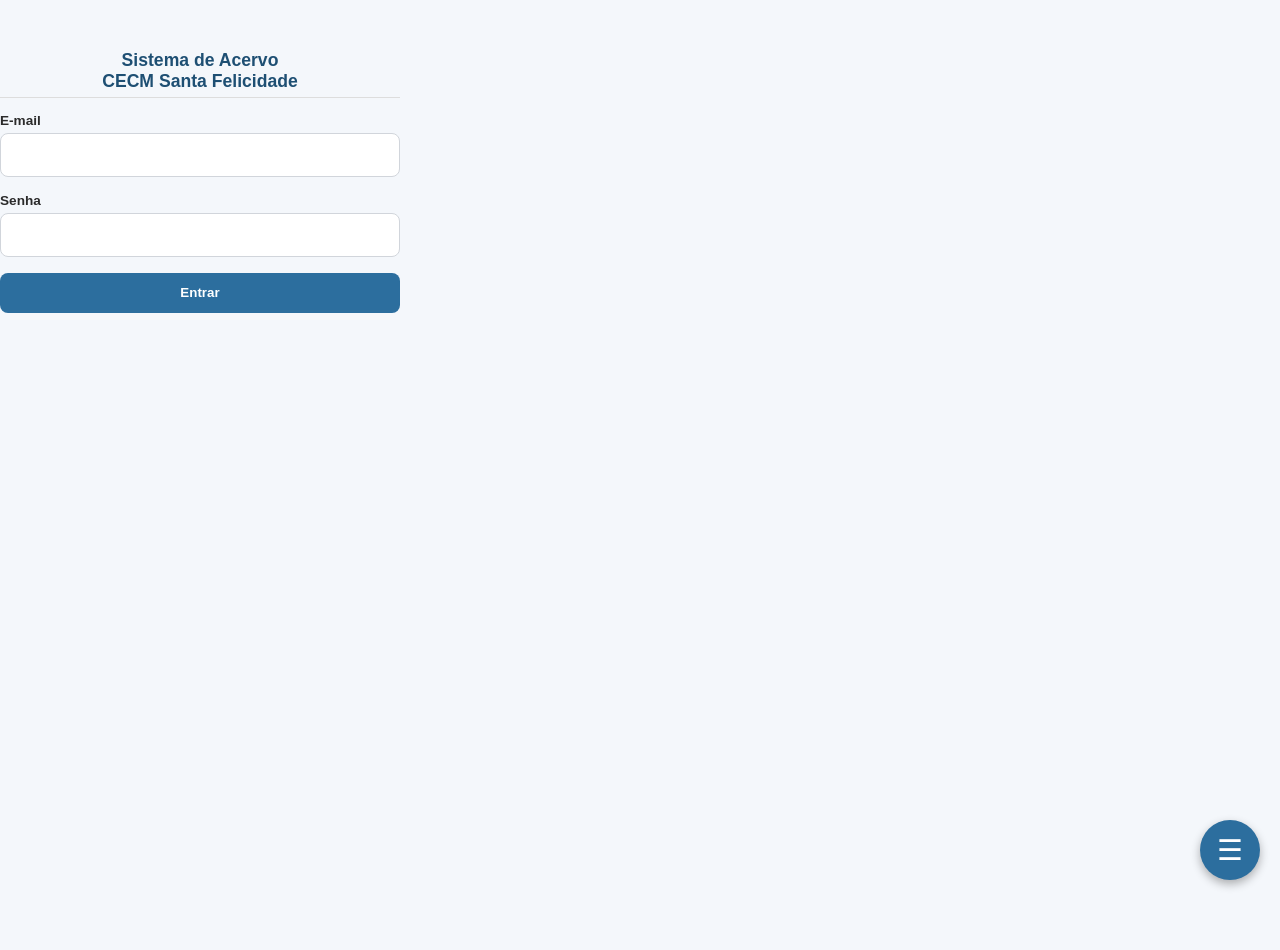
<file: simples.html>
<!DOCTYPE html>
<html lang="pt-BR">
<head>
  <meta charset="UTF-8">
  <meta name="viewport" content="width=device-width, initial-scale=1.0">
  <title>Sistema de Acervo - CECM Santa Felicidade</title>
  <link rel="stylesheet" href="style.css">
  <script src="shared.js"></script>
</head>
<body>

  <div id="login-screen" class="panel" style="max-width:400px; margin-top:50px; display:none;">
    <h2 style="text-align: center; font-size: 1.1rem; border:none; margin-bottom:5px;">Sistema de Acervo<br>CECM Santa Felicidade</h2>
    <hr style="margin-bottom: 15px; border: 0; border-top: 1px solid #ddd;">
    <div class="input-group"><label>E-mail</label><input type="email" id="l-email"></div>
    <div class="input-group"><label>Senha</label><input type="password" id="l-senha"></div>
    <button id="btn-login" class="btn-blue" style="width:100%;">Entrar</button>
    <div id="login-msg" style="color:red; font-size:0.85rem; margin-top:10px;"></div>
  </div>

  <div id="app-screen" style="display:none; padding-bottom: 80px;">
    <div class="panel">
      <h2>Cadastrar Livro Rápido</h2>
      <div class="input-group">
        <label>ISBN (ou use o scanner)</label>
        <div style="display:flex; gap:5px;">
          <input type="text" id="isbn" placeholder="978...">
          <button class="btn-primary" onclick="window.open('leitor.html', 'Leitor', 'width=500,height=700')">📷</button>
        </div>
      </div>
      <div class="input-group"><label>Número do Livro (ID)</label><input type="text" id="numero"></div>
      <div class="input-group"><label>Título</label><input type="text" id="titulo"></div>
      <div class="input-group"><label>Autor</label><input type="text" id="autor"></div>
      <div class="input-group"><label>Editora</label><input type="text" id="editora"></div>
      <div class="input-group"><label>Gênero</label><input type="text" id="genero"></div>
      <button id="btn-salvar" class="btn-primary" style="width:100%; margin-top:10px;">Salvar Livro</button>
      <div id="msg" style="margin-top:10px; font-weight:bold;"></div>
    </div>

    <div class="panel">
      <h2>Acervo Recente</h2>
      <input type="text" id="busca" placeholder="Buscar..." style="width:100%; padding:8px; margin-bottom:15px; border:1px solid #ccc;">
      <div class="table-responsive">
        <table id="tabela">
          <thead><tr><th>ID</th><th>Título</th><th>Autor</th><th>ISBN</th></tr></thead>
          <tbody></tbody>
        </table>
      </div>
    </div>
  </div>

  <button class="floating-menu-btn" id="menu-btn">☰</button>
  <div class="overlay" id="overlay"></div>
  <aside class="sidebar" id="sidebar">
    <div class="sidebar-header"><h3>Menu</h3><p id="user-name">Usuário</p></div>
    <ul>
      <li><a href="index.html">🏠 Sistema Completo</a></li>
      <li><a href="#" style="background:var(--bg); color:var(--primary);">📚 Acervo Simples</a></li>
      <li><a href="#" onclick="window.open('leitor.html', 'Leitor', 'width=500,height=700')">📷 Abrir Scanner</a></li>
      <li><a href="#" id="btn-sair" class="logout">🚪 Sair</a></li>
    </ul>
  </aside>

  <script src="simples.js"></script>
</body>
</html>
</file>
<file: style.css>
* { margin: 0; padding: 0; box-sizing: border-box; font-family: 'Segoe UI', Tahoma, sans-serif; }
:root {
  --primary: #2c6e9e; 
  --primary-dark: #1e4f73; 
  --accent: #f2a71b;
  --bg: #f4f7fb; 
  --card-bg: #ffffff;
  --text: #2b2b2b; 
  --text-light: #6b7280;
  --border: #d1d5db; 
  --error: #c0392b;
  --success: #27ae60;
  --radius: 12px;
  --shadow: 0 4px 20px rgba(0,0,0,0.08);
}

body { background: var(--bg); color: var(--text); min-height: 100vh; }
.screen { display: none; min-height: 100vh; }
.screen.active { display: block; }

/* Login */
.login-card { background: var(--card-bg); padding: 2.5rem 2rem; border-radius: var(--radius); box-shadow: var(--shadow); width: 100%; max-width: 400px; text-align: center; margin: 50px auto; }
.login-card h1 { font-size: 1.8rem; margin-bottom: .3rem; color: var(--primary); }
.subtitle { color: var(--text-light); margin-bottom: 1.5rem; }

/* Formulários e Botões */
.input-group { margin-bottom: 1rem; text-align: left; }
.input-group label { display: block; font-size: .85rem; font-weight: 600; margin-bottom: .3rem; }
.input-group input, .input-group select { width: 100%; padding: .75rem 1rem; border: 1px solid var(--border); border-radius: 8px; font-size: 1rem; outline: none; background: #fff; }
.input-group input:focus, .input-group select:focus { border-color: var(--primary); }
.btn-primary { background: var(--primary); color: #fff; border: none; padding: .8rem 1.5rem; border-radius: 8px; font-size: 1rem; font-weight: 600; cursor: pointer; }
.btn-primary:hover { background: var(--primary-dark); }
.btn-secondary { background: #888; color: #fff; border: none; padding: .8rem 1.5rem; border-radius: 8px; font-size: 1rem; font-weight: 600; cursor: pointer; }
.btn-blue { background: var(--primary); color: #fff; border: none; padding: .8rem 1.5rem; border-radius: 8px; font-weight: 600; cursor: pointer; }
.btn-mini { background: var(--primary); color: #fff; border: none; padding: .35rem .7rem; border-radius: 6px; font-size: .8rem; cursor: pointer; margin: .1rem; }
.btn-mini.danger { background: var(--error); }

/* Header */
.app-header { background: var(--primary); color: #fff; display: flex; align-items: center; padding: .8rem 1.5rem; justify-content: space-between; box-shadow: 0 2px 10px rgba(0,0,0,0.1); }
.header-user { display: flex; align-items: center; gap: .6rem; }
.avatar { width: 40px; height: 40px; border-radius: 50%; background: var(--accent); display: flex; align-items: center; justify-content: center; font-weight: 700; color: #fff; font-size: .9rem; }
.user-role { font-size: 0.75rem; opacity: 0.8; }

/* Conteúdo */
.app-content { padding: 1.5rem 1rem 3rem; max-width: 1100px; margin: 0 auto; }
.tab-content { display: none; } .tab-content.active { display: block; }
h2 { font-size: 1.5rem; margin-bottom: 1.2rem; color: var(--primary-dark); }
h3 { font-size: 1.2rem; margin: 1.8rem 0 .8rem; color: var(--primary-dark); }
.form-grid { display: grid; grid-template-columns: 1fr; gap: 1rem; }
.full-width { grid-column: 1 / -1; }
@media (min-width: 768px) { .form-grid { grid-template-columns: 1fr 1fr; } .charts-grid { grid-template-columns: 1fr 1fr; } }

/* Tabelas */
.table-responsive { overflow-x: auto; background: var(--card-bg); border-radius: var(--radius); box-shadow: var(--shadow); padding: 1rem; margin-bottom: 1rem; }
table { width: 100%; border-collapse: collapse; font-size: .9rem; }
th, td { padding: .7rem .5rem; text-align: left; border-bottom: 1px solid var(--border); }
th { background: var(--bg); font-weight: 600; }

/* Cards e Gráficos */
.stats-cards { display: grid; grid-template-columns: repeat(auto-fit, minmax(140px, 1fr)); gap: 1rem; margin-bottom: 1.5rem; }
.stat-card { background: var(--card-bg); padding: 1.2rem; border-radius: var(--radius); box-shadow: var(--shadow); text-align: center; }
.stat-card span { display: block; font-size: 2rem; font-weight: 700; color: var(--primary); }
.stat-card small { color: var(--text-light); font-size: .85rem; }
.charts-grid { display: grid; grid-template-columns: 1fr; gap: 1.5rem; }
.chart-box { background: var(--card-bg); padding: 1rem; border-radius: var(--radius); box-shadow: var(--shadow); height: 280px; }

/* Menu Flutuante e Sidebar */
.floating-menu-btn { position: fixed; bottom: 20px; right: 20px; width: 60px; height: 60px; border-radius: 50%; background: var(--primary); color: white; font-size: 1.8rem; border: none; box-shadow: 0 4px 10px rgba(0,0,0,0.3); cursor: pointer; z-index: 999; display: flex; align-items: center; justify-content: center; transition: transform 0.2s; }
.floating-menu-btn:hover { transform: scale(1.1); }
.sidebar { position: fixed; top: 0; right: -300px; width: 280px; height: 100vh; background: var(--card-bg); box-shadow: -2px 0 15px rgba(0,0,0,0.1); transition: right 0.3s ease; z-index: 1000; padding-top: 20px; }
.sidebar.open { right: 0; }
.sidebar-header { padding: 0 20px 20px; border-bottom: 1px solid var(--border); margin-bottom: 10px; }
.sidebar-header h3 { color: var(--primary); font-size: 1.2rem; }
.sidebar ul { list-style: none; }
.sidebar li a { display: block; padding: 15px 20px; color: var(--text); text-decoration: none; font-weight: 500; border-bottom: 1px solid #eee; }
.sidebar li a:hover, .sidebar li a.active { background: var(--bg); color: var(--primary); border-left: 4px solid var(--primary); }
.sidebar li a.logout { color: var(--error); }
.overlay { position: fixed; inset: 0; background: rgba(0,0,0,0.4); display: none; z-index: 900; }
.overlay.active { display: block; }

/* Modal */
.modal { position: fixed; inset: 0; background: rgba(0,0,0,.5); display: flex; align-items: center; justify-content: center; z-index: 300; padding: 1rem; }
.modal-content { background: var(--card-bg); padding: 2rem; border-radius: var(--radius); max-width: 400px; width: 100%; text-align: center; box-shadow: var(--shadow); }
.hidden { display: none !important; }
</file>
